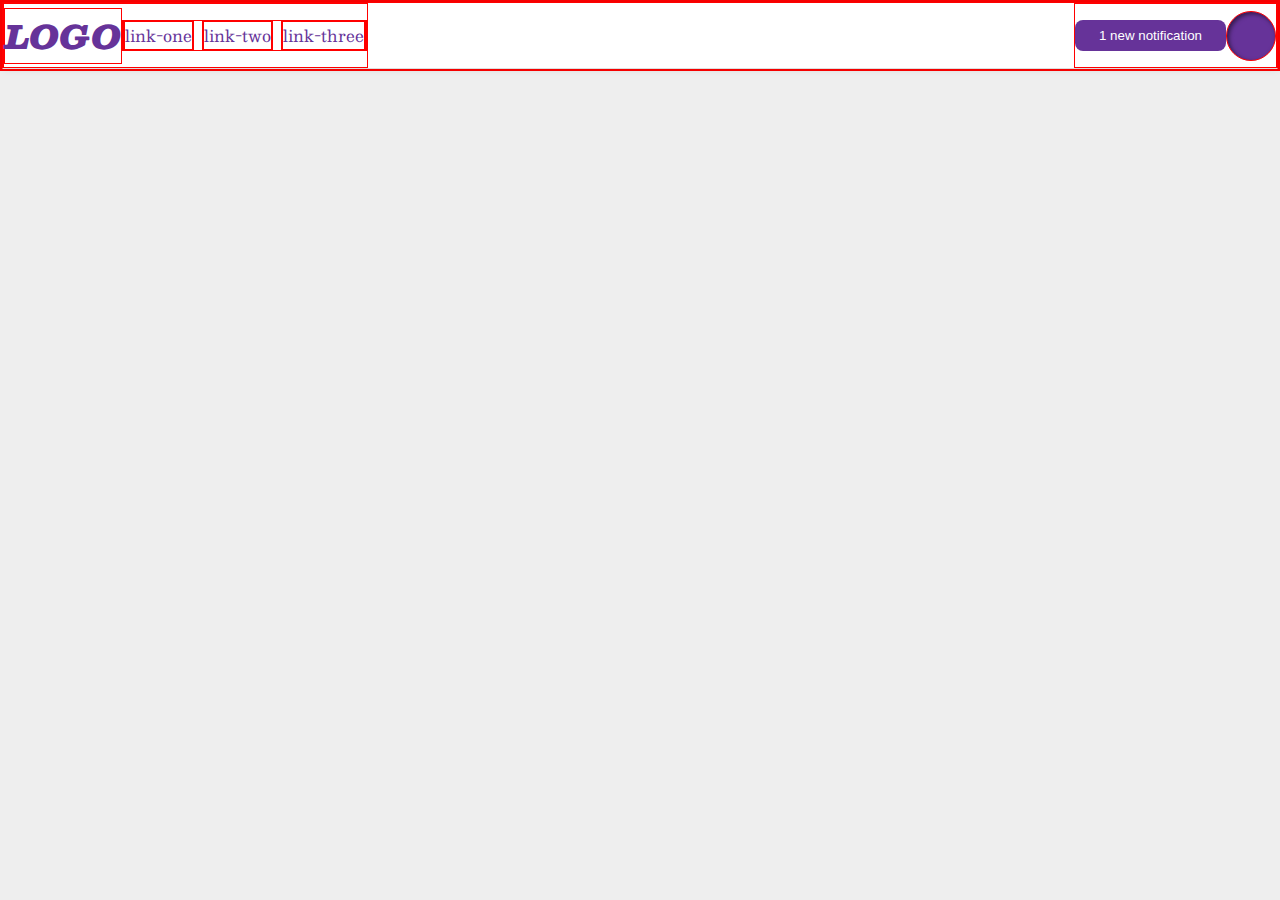
<file: flex/03-flex-header-2/index.html>
<!DOCTYPE html>
<html lang="en">
  <head>
    <meta charset="UTF-8">
    <meta http-equiv="X-UA-Compatible" content="IE=edge">
    <meta name="viewport" content="width=device-width, initial-scale=1.0">
    <title>Flex Header 2</title>
    <link rel="stylesheet" href="style.css">
  </head>
  <body>
    <div class="header">
      <div class = "left">
          <div class="logo">LOGO</div>
          <ul class="links">
            <li><a href="google.com">link-one</a></li>
            <li><a href="google.com">link-two</a></li>
            <li><a href="google.com">link-three</a></li>
          </ul>
      </div>
      <div class = "right">
        <button class="notifications">
          1 new notification
        </button>
        <div class="profile-image"></div>
      </div>
    </div>
  </body>
</html>
</file>
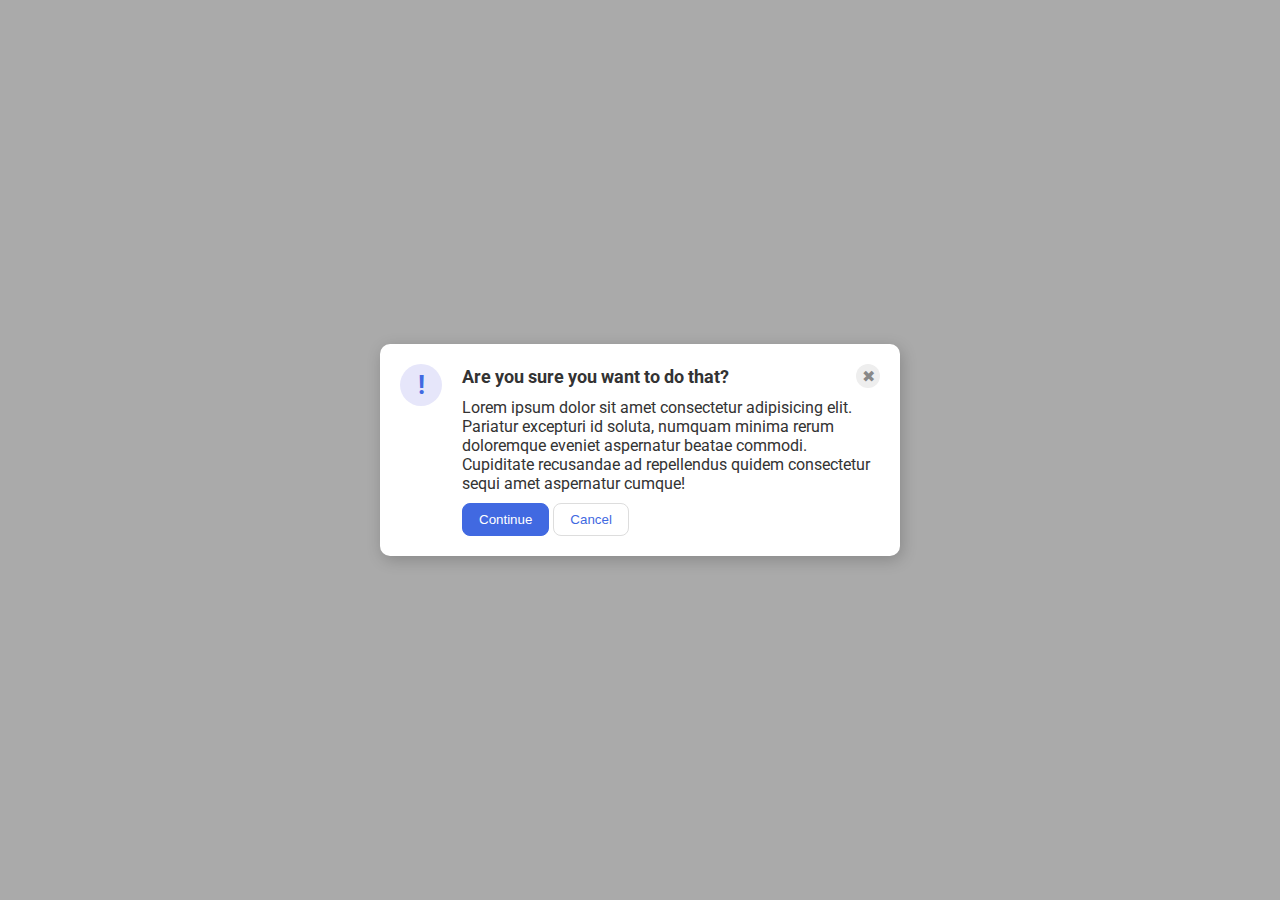
<file: flex/05-flex-modal/index.html>
<!DOCTYPE html>
<html lang="en">
  <head>
    <meta charset="UTF-8">
    <meta http-equiv="X-UA-Compatible" content="IE=edge">
    <meta name="viewport" content="width=device-width, initial-scale=1.0">
    <link rel="stylesheet" href="style.css">
    <title>Modal</title>
  </head>
  <body>
    <div class="modal">
      <div class="icon">!</div>
      <div class="content">
        <div class = "top">
          <div class="header">Are you sure you want to do that?</div>
          <div class="close-button">✖</div>
        </div>
          <div class="text">Lorem ipsum dolor sit amet consectetur adipisicing elit. Pariatur excepturi id soluta, numquam minima rerum doloremque eveniet aspernatur beatae commodi. Cupiditate recusandae ad repellendus quidem consectetur sequi amet aspernatur cumque!</div>
        <div class = "bot">
          <button class="continue">Continue</button>
          <button class="cancel">Cancel</button>
        </div>
      </div>
    </div>
  </body>
</html>
</file>
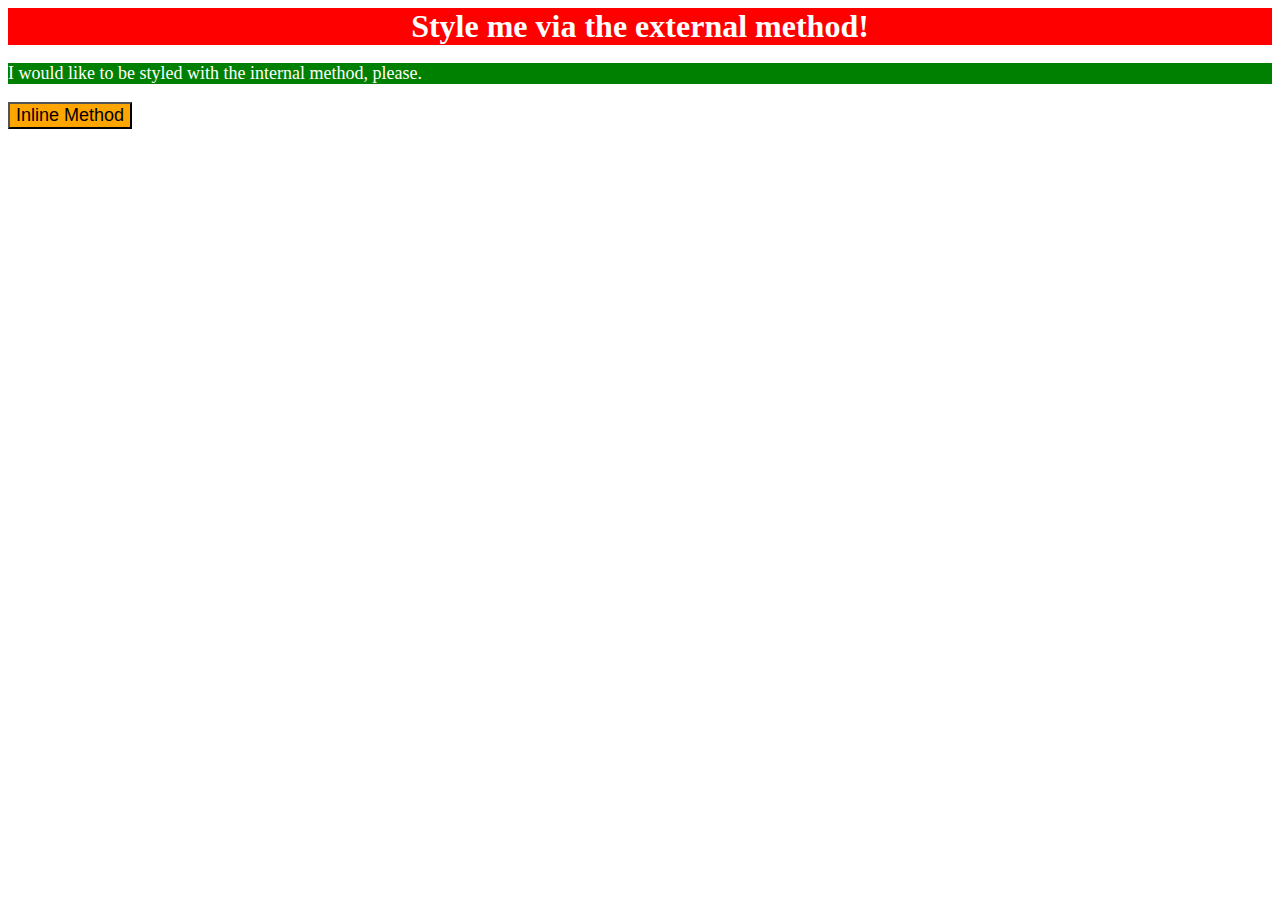
<file: foundations/01-css-methods/index.html>
<!DOCTYPE html>
<html lang="en">
  <head>
    <link rel="stylesheet" href="styles.css">
    <style>
      p {
          background-color: green;
          color: white;
          font-size: 18px;
      }
    </style>
    <meta charset="UTF-8">
    <meta http-equiv="X-UA-Compatible" content="IE=edge">
    <meta name="viewport" content="width=device-width, initial-scale=1.0">
    <title>Methods for Adding CSS</title>
  </head>
  <body>
    <div>Style me via the external method!</div>
    <p>I would like to be styled with the internal method, please.</p>
    <button style="background-color: orange; font-size: 18px;">Inline Method</button>
  </body>
</html>
</file>
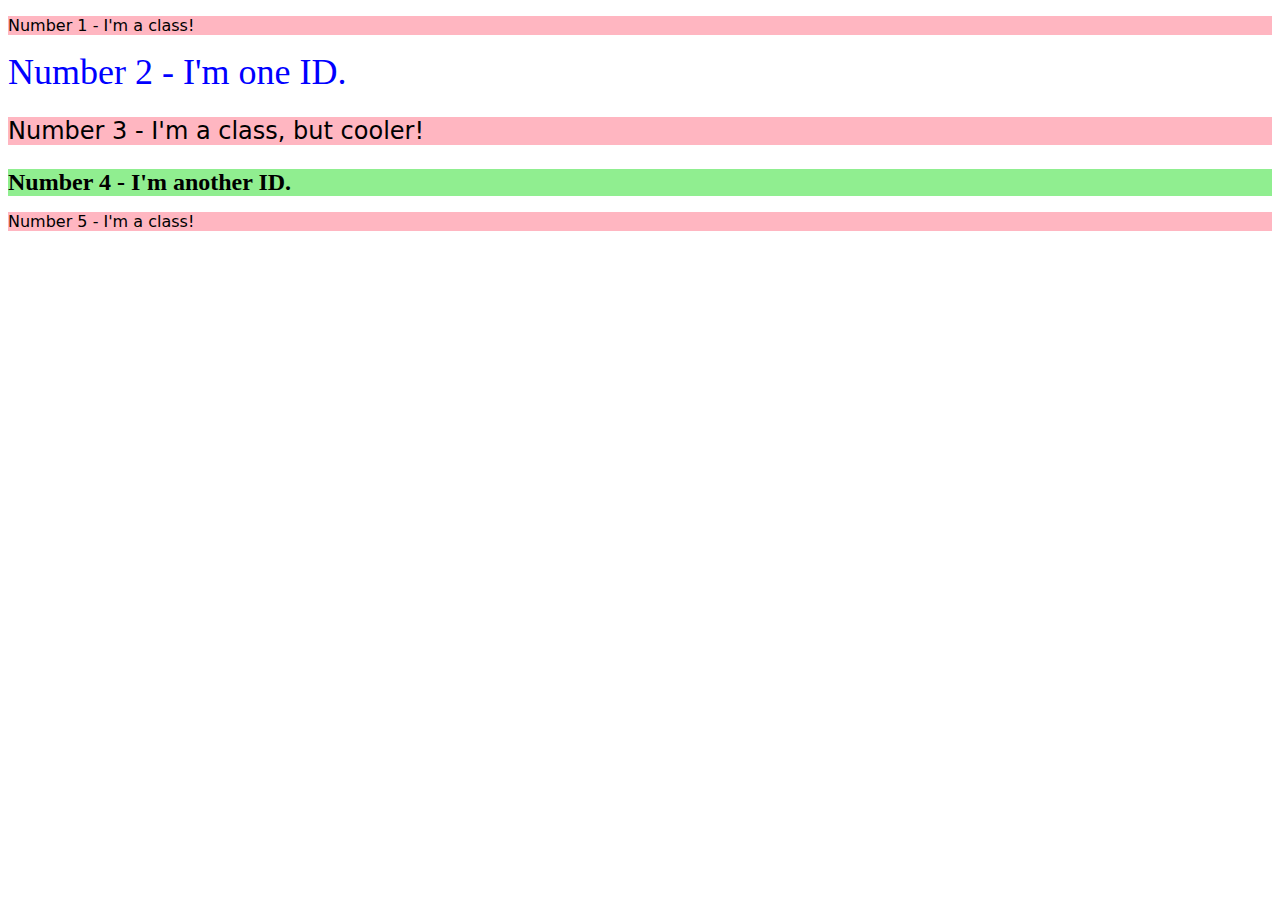
<file: foundations/02-class-id-selectors/index.html>
<!DOCTYPE html>
<html lang="en">
  <head>
    <meta charset="UTF-8">
    <meta http-equiv="X-UA-Compatible" content="IE=edge">
    <meta name="viewport" content="width=device-width, initial-scale=1.0">
    <title>Class and ID Selectors</title>
    <link rel="stylesheet" href="style.css">
  </head>
  <body>
    <p class="odd">Number 1 - I'm a class!</p>
    <div id="two">Number 2 - I'm one ID.</div>
    <p class="odd" id="three">Number 3 - I'm a class, but cooler!</p>
    <div id="four">Number 4 - I'm another ID.</div>
    <p class = "odd">Number 5 - I'm a class!</p>
  </body>
</html>
</file>
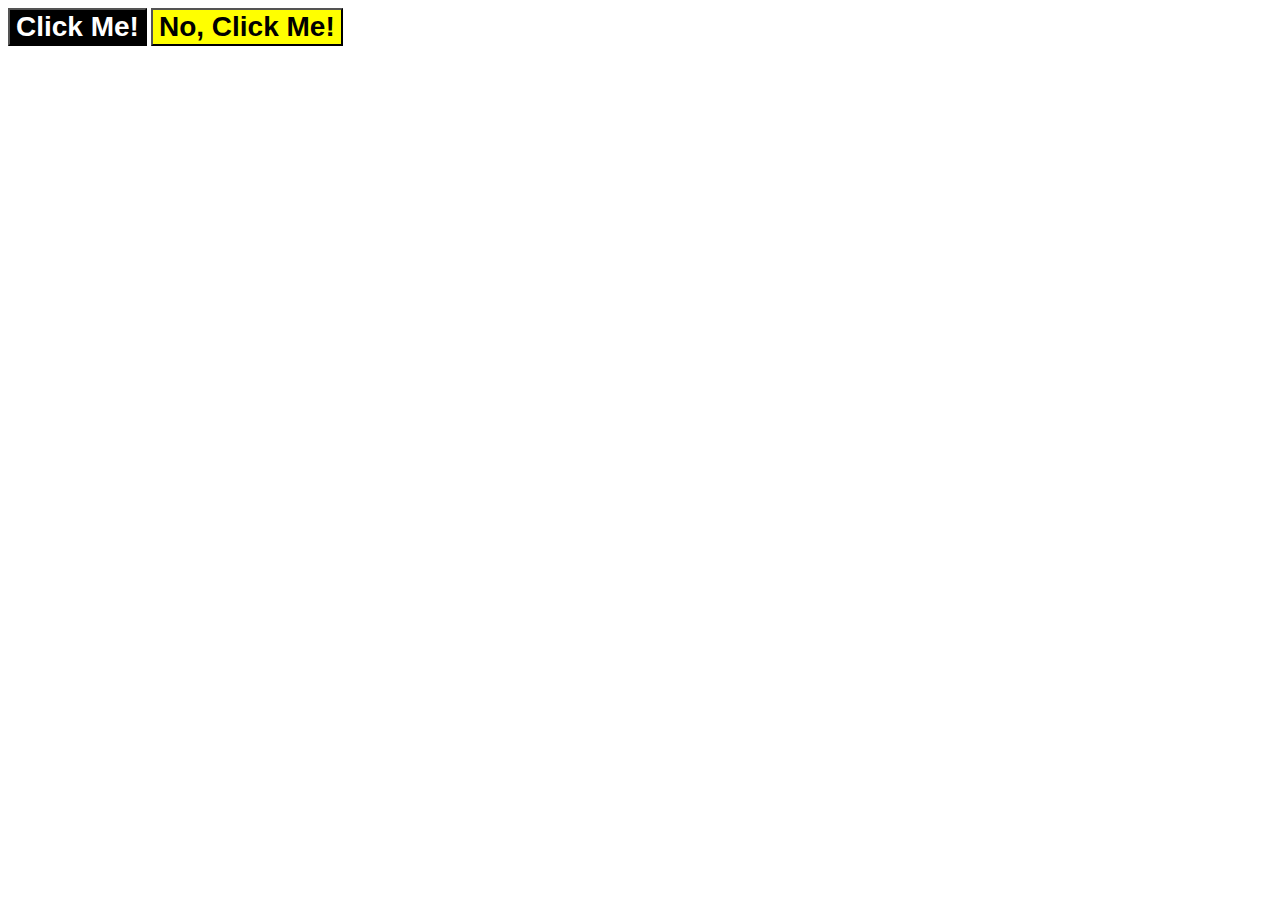
<file: foundations/03-grouping-selectors/index.html>
<!DOCTYPE html>
<html lang="en">
  <head>
    <meta charset="UTF-8">
    <meta http-equiv="X-UA-Compatible" content="IE=edge">
    <meta name="viewport" content="width=device-width, initial-scale=1.0">
    <title>Grouping Selectors</title>
    <link rel="stylesheet" href="style.css">
  </head>
  <body>
    <button id="one">Click Me!</button>
    <button id="two">No, Click Me!</button>
  </body>
</html>
</file>
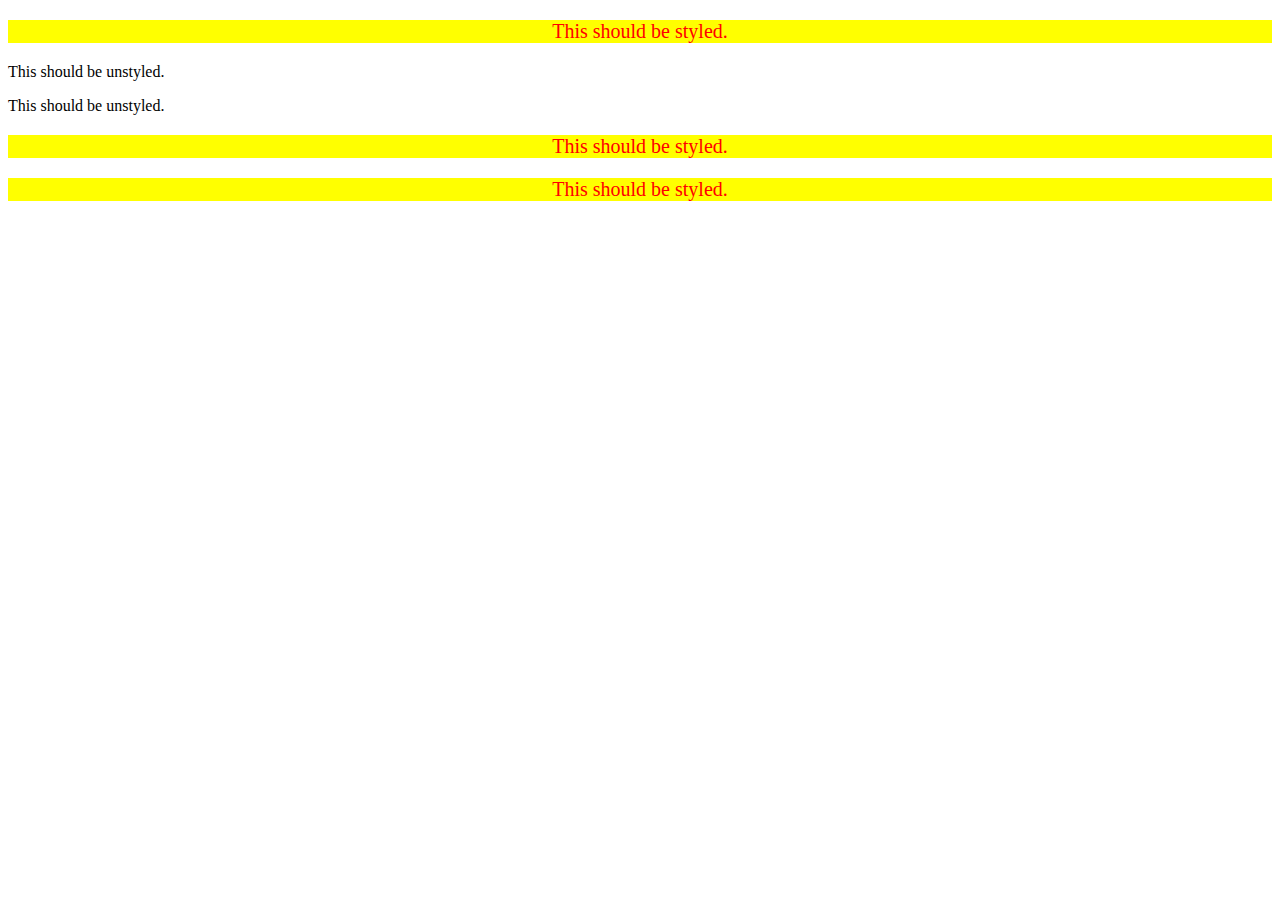
<file: foundations/05-descendant-combinator/index.html>
<!DOCTYPE html>
<html lang="en">
  <head>
    <meta charset="UTF-8">
    <meta http-equiv="X-UA-Compatible" content="IE=edge">
    <meta name="viewport" content="width=device-width, initial-scale=1.0">
    <title>Descendant Combinator</title>
    <link rel="stylesheet" href="style.css">
  </head>
  <body>
    <div class="container">
      <p class="text">This should be styled.</p>
    </div>
    <p class="text">This should be unstyled.</p>
    <p class="text">This should be unstyled.</p>
    <div class="container">
      <p class="text">This should be styled.</p>
      <p class="text">This should be styled.</p>
    </div>
  </body>
</html>

<!-- 

* Only the `p` elements that are descendants of the `div` element 
should have a yellow background, red text, a font size of 20px, and center aligned.

-->
</file>
<file: flex/03-flex-header-2/style.css>
/* this is some magical font-importing.  
you'll learn about it later. */
@import url('https://fonts.googleapis.com/css2?family=Besley:ital,wght@0,400;1,900&display=swap');

body {
  margin: 0;
  background: #eee;
  font-family: Besley, serif;
}

.left, .right {
  display: flex;
  align-items: center;
}

.left {
  justify-content: flex-start;
}
.right {
  justify-content: flex-end;
}

.header {
  background: white;
  border-bottom: 1px solid #ddd;
  box-shadow: 0 0 8px rgba(0,0,0,.1);
  display: flex;
  justify-content: space-between;
}

.profile-image {
  background: rebeccapurple;
  box-shadow: inset 2px 2px 4px rgba(0,0,0,.5);
  border-radius: 50%;
  width: 48px;
  height: 48px;
  display: flex;
  align-items: center;
}

.logo {
  color: rebeccapurple;
  font-size: 32px;
  font-weight: 900;
  font-style: italic;
  display: flex;
}

button {
  border: none;
  border-radius: 8px;
  background: rebeccapurple;
  color: white;
  padding: 8px 24px;
}

a {
  /* this removes the line under our links */
  text-decoration: none;
  color: rebeccapurple;
}

ul {
  padding: 0px;
  gap: 8px;
  display: flex;
  list-style-type: none;
}

* {
  border: 1px solid red;
}
</file>
<file: flex/05-flex-modal/style.css>
@import url('https://fonts.googleapis.com/css2?family=Roboto:wght@400;700&display=swap');

html, body {
  height: 100%;
}

body {
  font-family: Roboto, sans-serif;
  margin: 0;
  background: #aaa;
  color: #333;
  /* I'll give you this one for free lol */
  display: flex;
  align-items: center;
  justify-content: center;
}

.modal {
  background: white;
  width: 480px;
  border-radius: 10px;
  box-shadow: 2px 4px 16px rgba(0,0,0,.2);
  display: flex;
  padding: 20px;
  gap: 20px;
}

.icon {
  color: royalblue;
  font-size: 26px;
  font-weight: 700;
  background: lavender;
  width: 42px;
  height: 42px;
  border-radius: 50%;
  display: flex;
  flex: 0 0 42px;
  align-items: center;
  justify-content: center;
}

.content{
  display: flex;
  flex-direction: column;
  gap: 10px;
}

.header{
  font-size: large;
  font-weight: bolder;
}

.close-button {
  background: #eee;
  border-radius: 50%;
  color: #888;
  font-weight: 400;
  font-size: 16px;
  height: 24px;
  width: 24px;
  display: flex;
  align-items: center;
  justify-content: center;
}

.top {
  display: flex;
  justify-content: space-between;
  align-items: center;
}

button {
  padding: 8px 16px;
  border-radius: 8px;
}

button.continue {
  background: royalblue;
  border: 1px solid royalblue;
  color: white;
}

button.cancel {
  background: white;
  border: 1px solid #ddd;
  color: royalblue;
}

/* 


- The blue icon is aligned to the left.
- There is equal space on either side of the icon (the gaps between the icon and the edge of the card, and the icon and the text, are the same).
- There is padding around the edge of the modal.
- The header, text, and buttons are aligned with each other.
- The header is bold and a slightly larger text-size than the text.
- The close button is vertically aligned with the header, and aligned in the top-right of the card.


*/
</file>
<file: foundations/01-css-methods/styles.css>
div {
    background-color: red;
    color: white;
    font-size: 32px;
    text-align: center;
    font-weight: bold;
}
</file>
<file: foundations/02-class-id-selectors/style.css>
.odd {
    background-color: lightpink;
    font-family: 'Verdana','DejaVu Sans','sans-serif';
}

#two {
    color:blue;
    font-size: 36px;
}

#three {
    font-size: 24px;
}

#four {
    background-color: lightgreen;
    font-size: 24px;
    font-weight: bold;
}
</file>
<file: foundations/03-grouping-selectors/style.css>
#one {
    background-color: black;
    color:white;
}

#two {
    background-color: yellow;
}

#one, #two {
    font-size: 28px;
    font-family: Helvetica, 'Times New Roman', sans-serif;
    font-weight: bolder;
}
</file>
<file: foundations/05-descendant-combinator/style.css>
/*
* Only the `p` elements that are descendants of the `div` element 
should have a yellow background, red text, a font size of 20px, and center aligned.

*/

div p{
    background-color: yellow;
    color:red;
    font-size: 20px;
    text-align: center;
}
</file>
